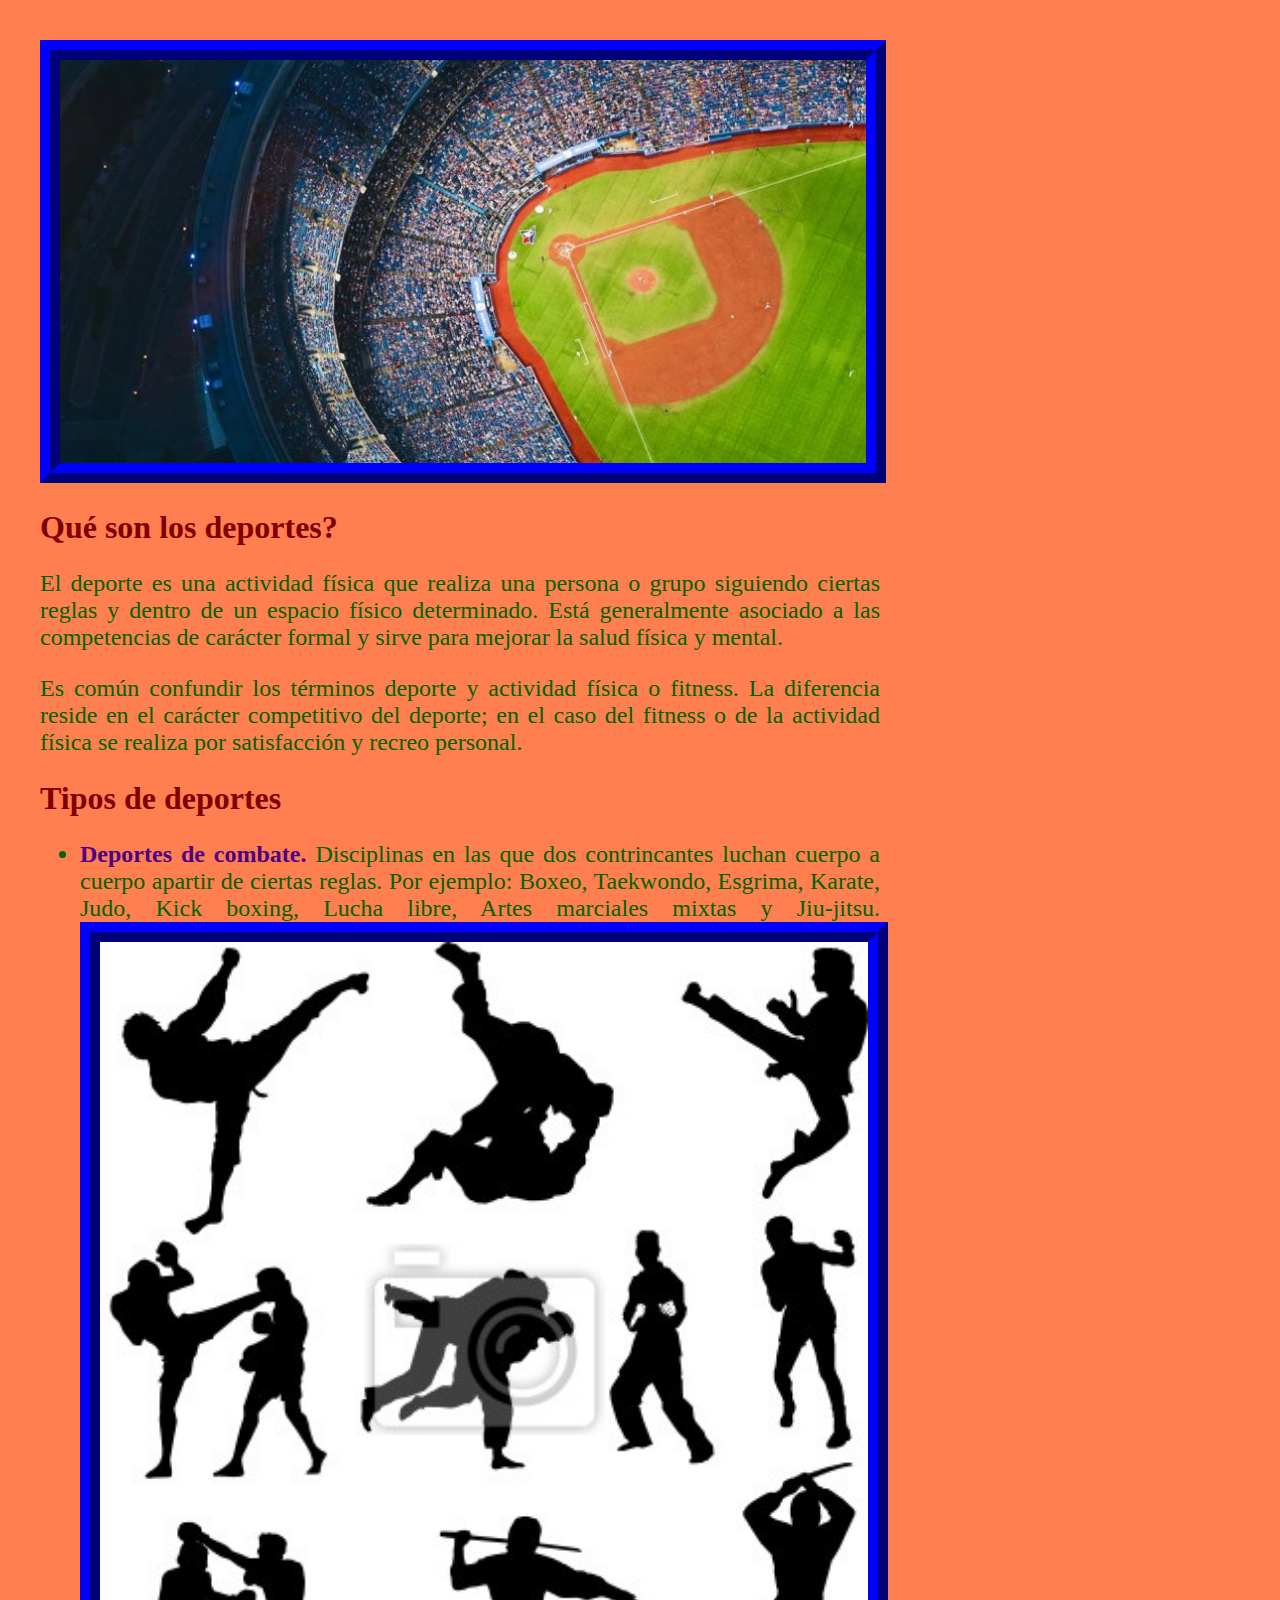
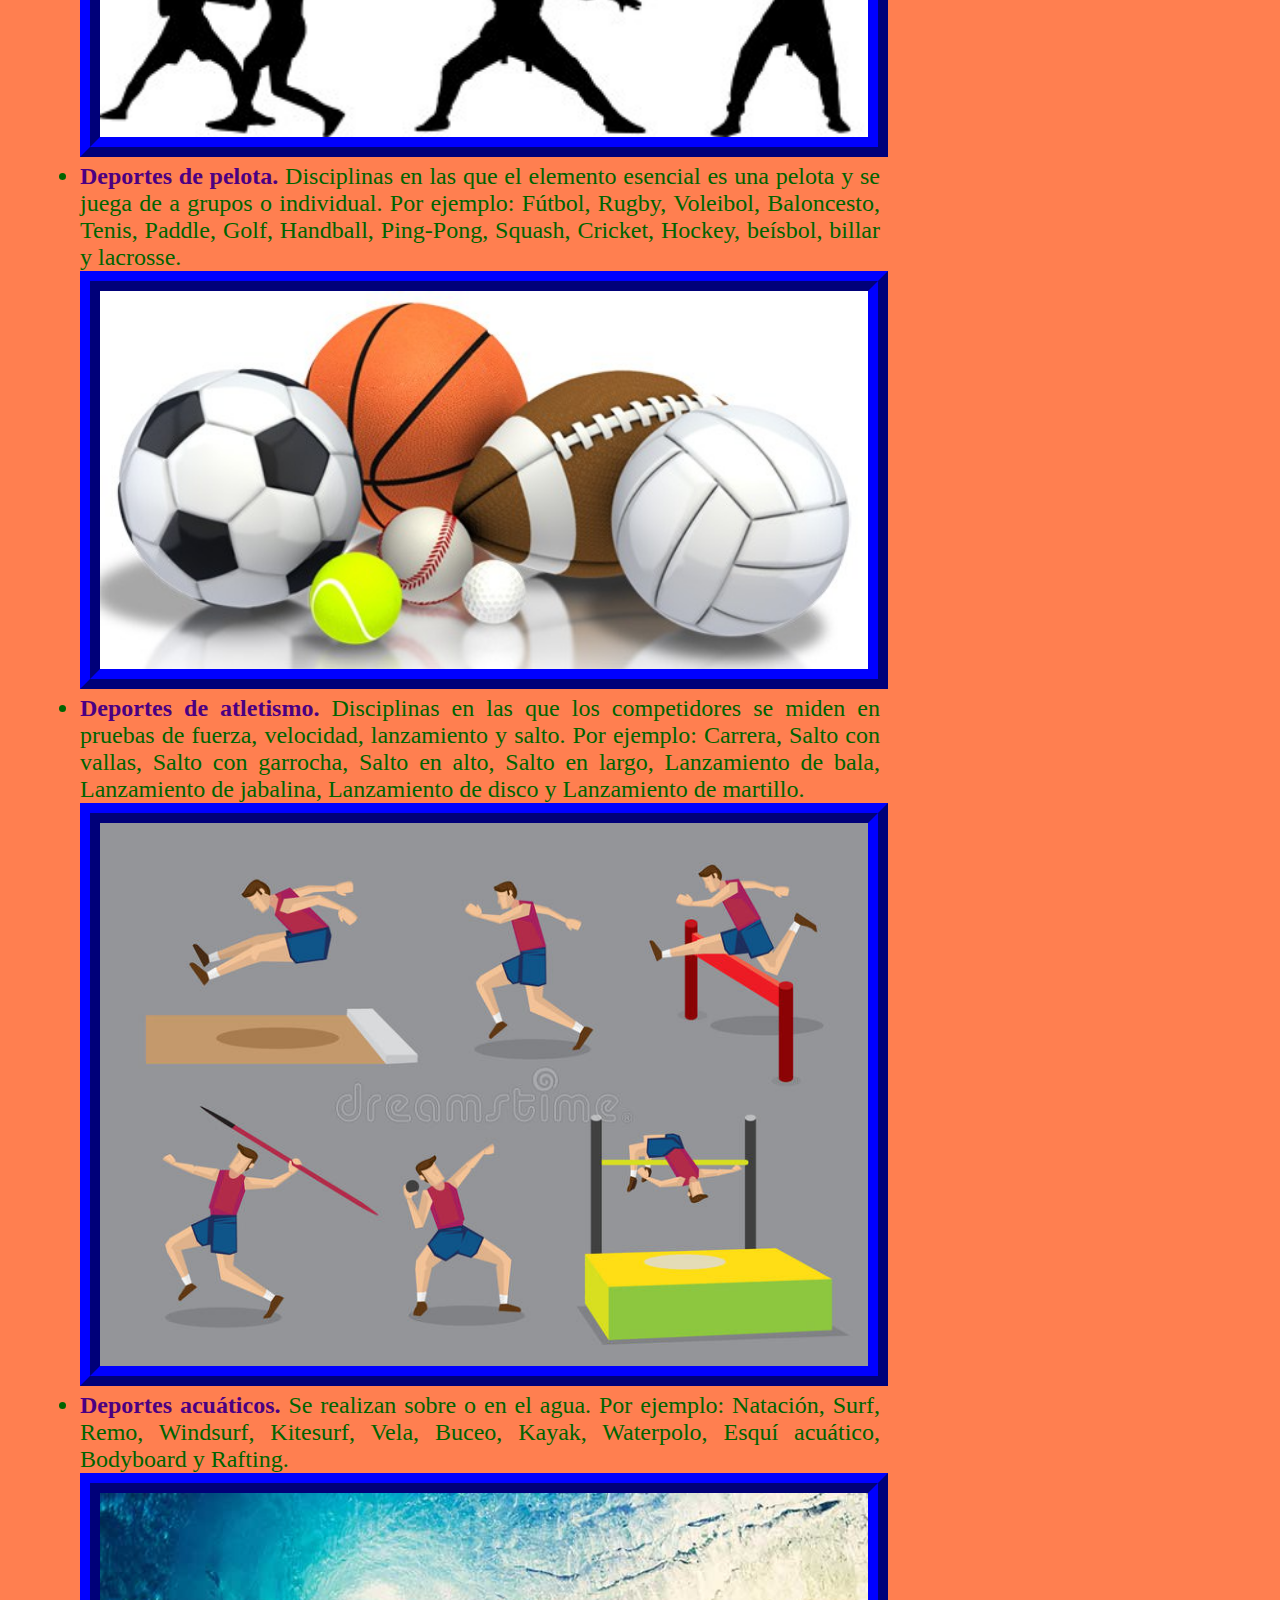
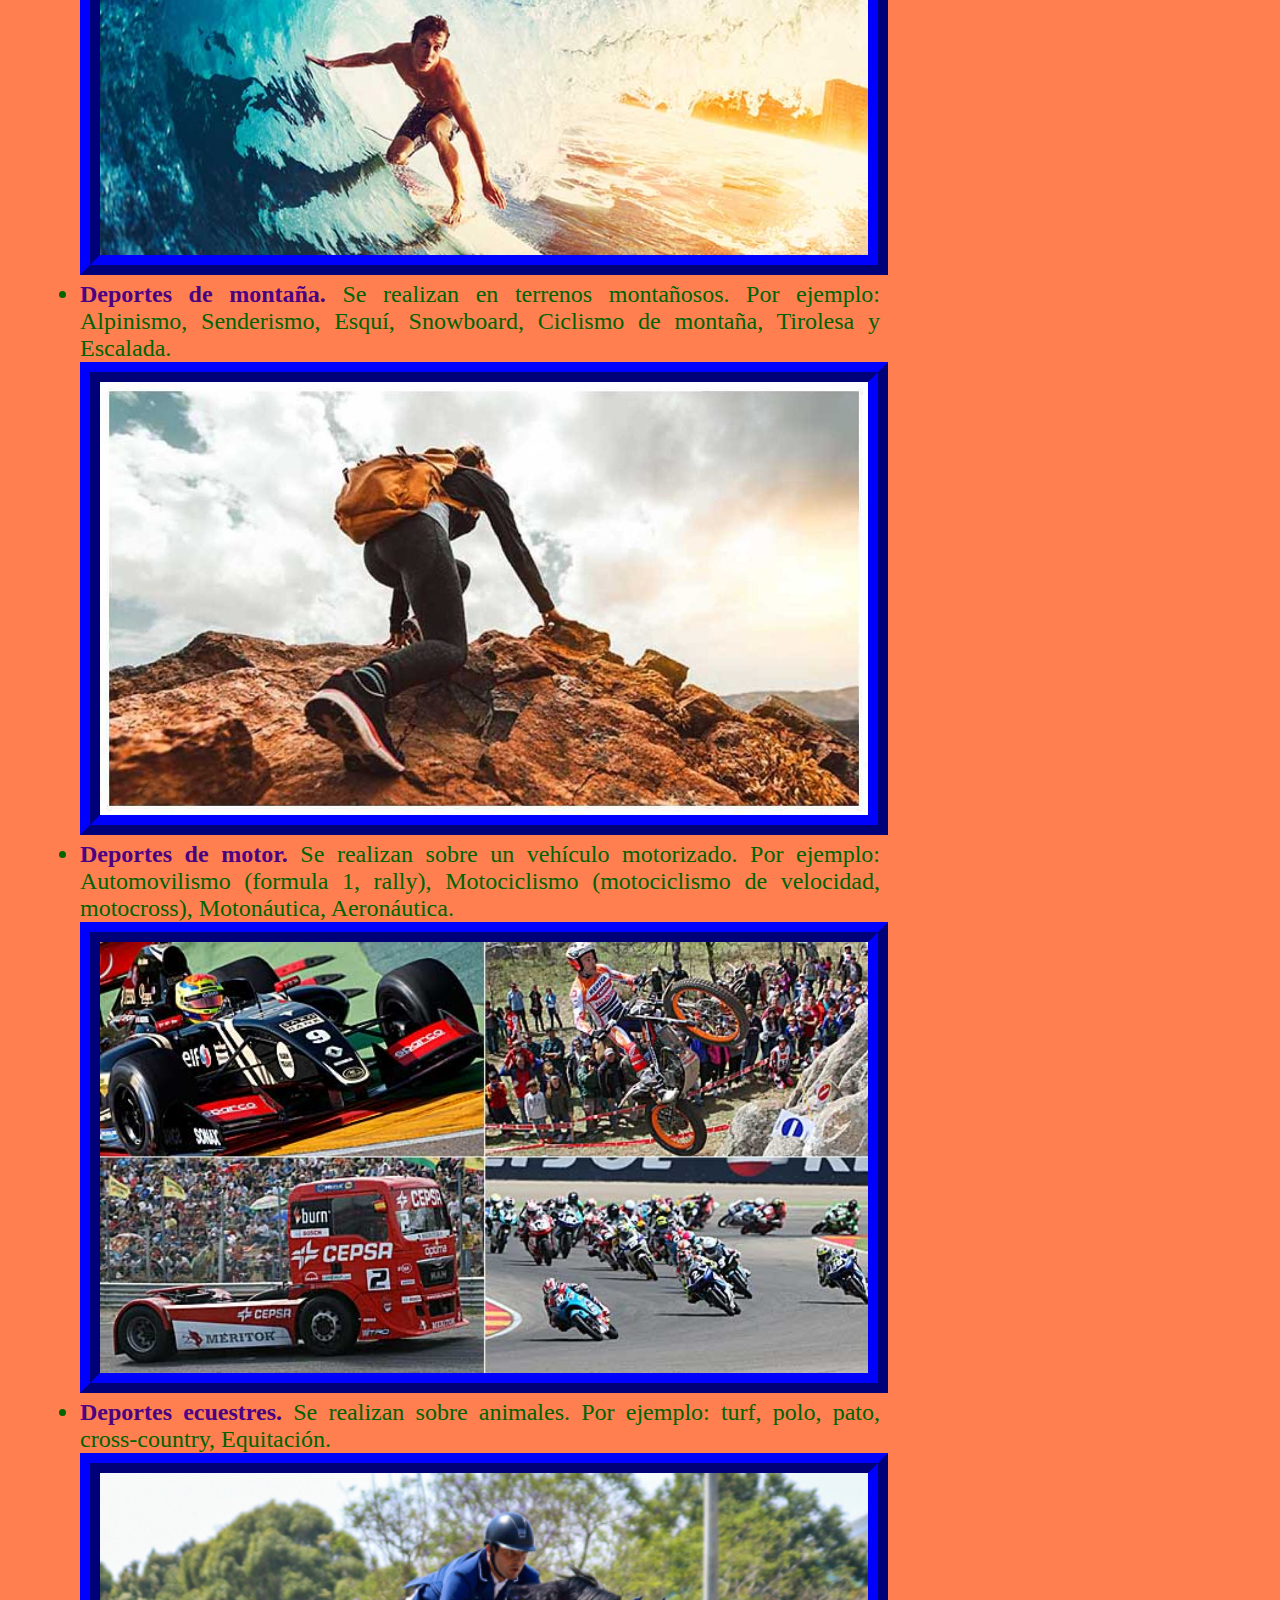
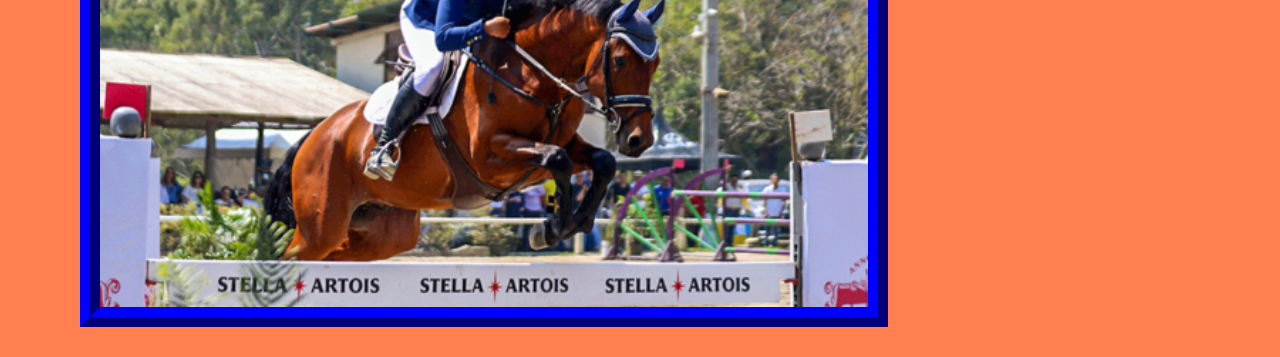
<file: index.html>
<!DOCTYPE html>
<html>
<head>
		<title>Sports</title>
<link rel="stylesheet" type="text/css" href="Sports.css">
</head>
<body>

<img src="Stadium.jpeg" width="96%" height="400%">

<h1>Qu&eacute; son los deportes?</h1>
<p>El deporte es una actividad f&iacute;sica que realiza una persona o grupo siguiendo ciertas  
 reglas y dentro de un espacio f&iacute;sico determinado. Est&aacute; generalmente asociado a las
 competencias de car&aacute;cter formal y sirve para mejorar la salud f&iacute;sica y mental.</p>

<p>Es com&uacute;n confundir los t&eacute;rminos deporte y actividad f&iacute;sica o fitness. La diferencia
 reside en el car&aacute;cter competitivo del deporte; en el caso del fitness o de la actividad
 f&iacute;sica se realiza por satisfacci&oacute;n y recreo personal. </p>

 <h1>Tipos de deportes</h1>

 <ul>
 	<li><b>Deportes de combate.</b> Disciplinas en las que dos contrincantes luchan cuerpo
 	 a cuerpo apartir de ciertas reglas. Por ejemplo: Boxeo, Taekwondo, Esgrima,
 	  Karate, Judo, Kick boxing, Lucha libre, Artes marciales mixtas y Jiu-jitsu.
 	 <img src="Deportes de combate.jpeg" width="96%" height="20%"></li>
   

 	<li><b>Deportes de pelota.</b> Disciplinas en las que el elemento esencial es una pelota 
 	 y se juega de a grupos o individual. Por ejemplo: F&uacute;tbol, Rugby, Voleibol,
   Baloncesto, Tenis, Paddle, Golf, Handball, Ping-Pong, Squash, Cricket, Hockey,
 	 be&iacute;sbol, billar y lacrosse.</li>
 	 <img src="pelota.jpeg" width="96%">


 	<li><b>Deportes de atletismo.</b> Disciplinas en las que los competidores se miden en pruebas
 	 de fuerza, velocidad, lanzamiento y salto. Por ejemplo: Carrera, Salto con vallas,
 	  Salto con garrocha, Salto en alto, Salto en largo, Lanzamiento de bala, Lanzamiento
 	   de jabalina, Lanzamiento de disco y Lanzamiento de martillo.</li>
 	   <img src="atletismo.jpeg" width="96%">


    <li><b>Deportes acu&aacute;ticos.</b> Se realizan sobre o en el agua. Por ejemplo: Nataci&oacute;n, Surf, Remo,
     Windsurf, Kitesurf, Vela, Buceo, Kayak, Waterpolo, Esqu&iacute; acu&aacute;tico, Bodyboard y Rafting.</li>
     <img src="acuaticos.jpg" width="96%">


    <li><b>Deportes de monta&ntilde;a.</b> Se realizan en terrenos monta&ntilde;osos. Por ejemplo: Alpinismo,
     Senderismo, Esqu&iacute;, Snowboard, Ciclismo de monta&ntilde;a, Tirolesa y Escalada.</li>
     <img src="montana.jpg" width="96%">


     <li><b>Deportes de motor.</b> Se realizan sobre un veh&iacute;culo motorizado. Por ejemplo: Automovilismo
      (formula 1, rally), Motociclismo (motociclismo de velocidad, motocross), Moton&aacute;utica, Aeron&aacute;utica. </li>
      <img src="motor.jpeg" width="96%">


      <li><b>Deportes ecuestres.</b> Se realizan sobre animales. Por ejemplo: turf, polo, pato, cross-country,
      Equitaci&oacute;n.</li>
      <img src="ecuestres.png" width="96%">


 </ul>


</body>
</html>
</file>
<file: Sports.css>
p{
	text-align: justify;
	font-size: 24px;
	color: #006400;
}

body{
	margin-left: 40px;
	margin-top: 40px;
	margin-right: 400px;
	background-color: coral;
}

ul{
	text-align: justify;
	font-size: 24px;
	color: #006400;
}

img{
	border-style: ridge;
	border-width: 20px;
	border-color: #0000CD;
}
b{
	color: #4B0082;
}

h1{
	color: #800000;
}
</file>
